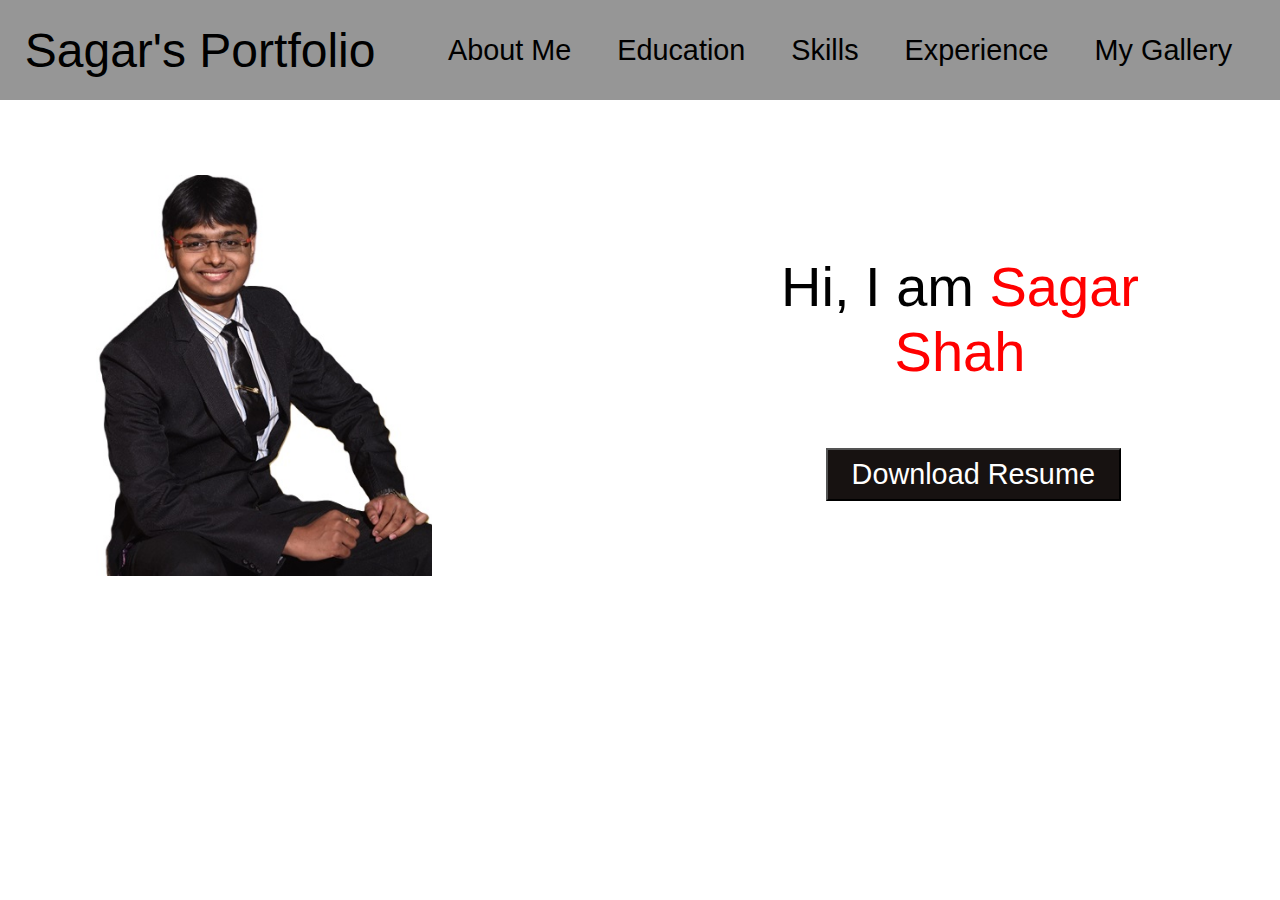
<file: index.html>
<!DOCTYPE html>
<html lang="en">
<head>
    <meta charset="UTF-8">
    <meta name="viewport" content="width=device-width, initial-scale=1.0">
    <title>Sagar's Portfolio</title>
    
    <link rel="stylesheet" href="css\style.css">
    <link rel="stylesheet" href="css\header.css">
</head>
<body>
    <!--This is home page-->
    <header>

        <!--This is the header part of the page-->
        <nav>
            <div class="left"><a href="">Sagar's Portfolio</a></div>
            <div class="righ">
                <ul>
                    <li><a href="html\aboutMe.html">About Me</a></li>
                    <li><a href="html\myEducation.html">Education</a></li>
                    <li><a href="html\mySkills.html">Skills</a></li>
                    <li><a href="html\wrokExperience.html">Experience</a></li>
                    <li><a href="html\myGallery.html">My Gallery</a></li>   
                </ul>
            </div>
        </nav>
    </header>

    <!--from here content of the page starts-->
    <main>
        <section class="firstSection">

            <div class="leftSection">
                <img src="images\profilePic.jpg" alt="">
            </div>

            <div class="rightSection">
                <div><center>Hi, I am <span class="purple">Sagar Shah</span></center></div>
<!--                 <div><center>&</center></div>
                <div><center>I am a student at</center></div>
                <div><center><span class="purple">CAMBRIAN</span></center></div> -->
                <div class="resumeBtn">
                    <a href="resources\Sagar Tech Resume 2024.pdf"><button class="btn">Download Resume</button></a>
                </div> 
            </div>

        </section>
    </main>
</body>
</html>
</file>
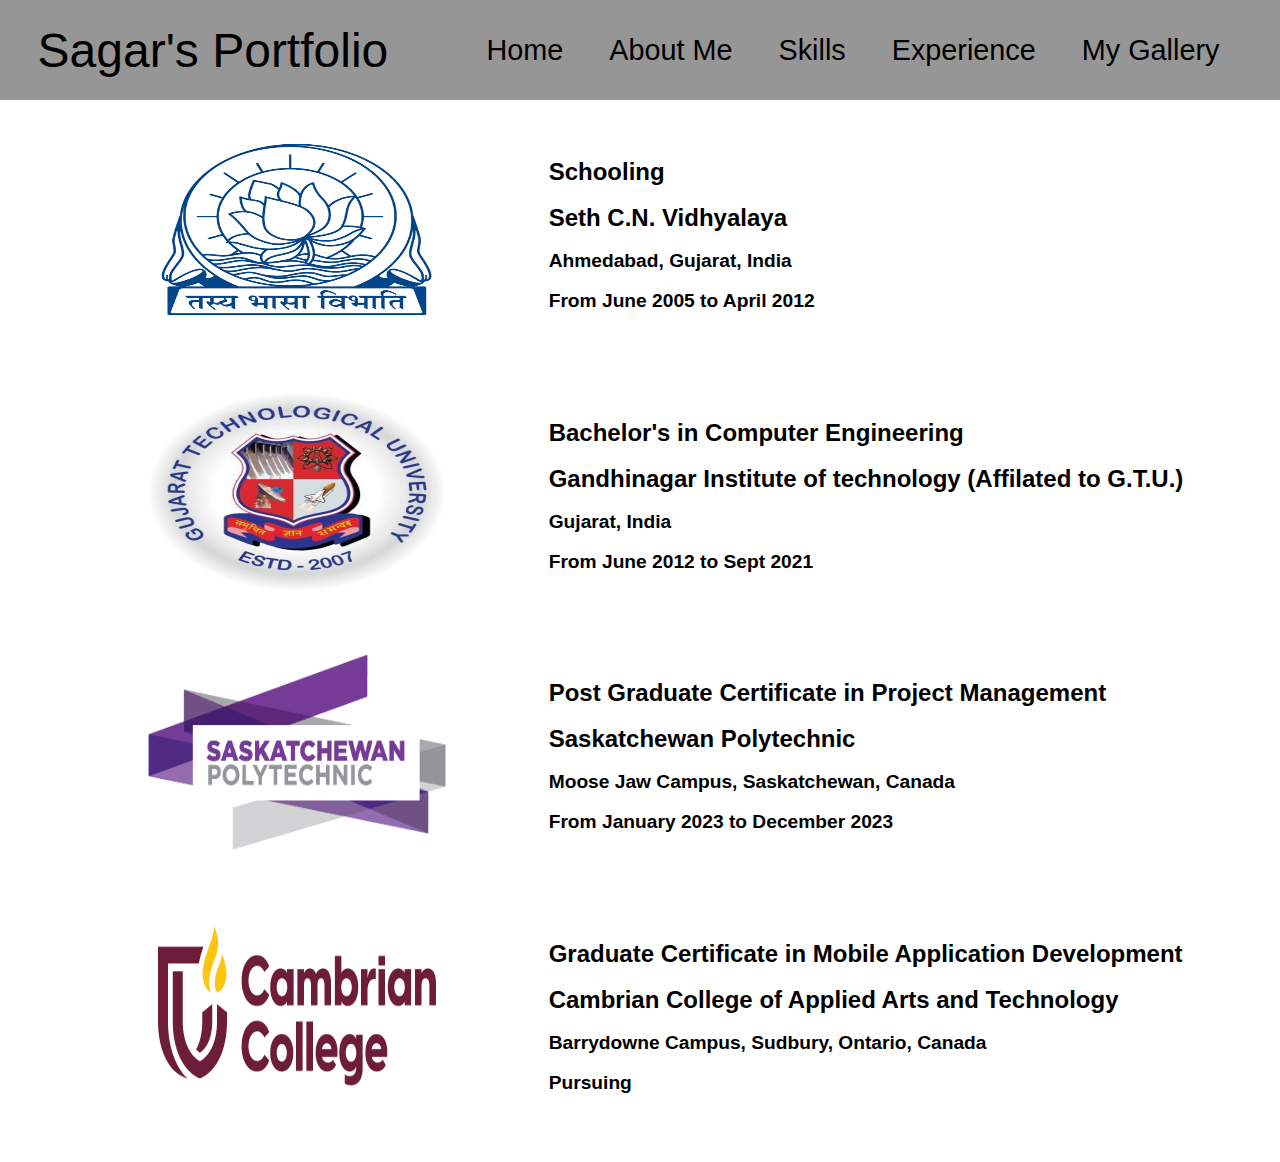
<file: html/myEducation.html>
<!DOCTYPE html>
<html lang="en">
<head>
    <meta charset="UTF-8">
    <meta name="viewport" content="width=device-width, initial-scale=1.0">
    <title>Sagar's Education</title>
    <link rel="stylesheet" href="..\css\header.css">
    <link rel="stylesheet" href="..\css\style.css">
</head>
<body>
    <!--This page shows the educational background-->
    <header class="sticky">
        <!--This part is the header part of the page-->
        <nav>
            <div class="left"><a href="..\index.html">Sagar's Portfolio</a></div>
            <div class="righ">
                <ul>
                    <li><a href="..\index.html">Home</a></li>
                    <li><a href="aboutMe.html">About Me</a></li>
                    <li><a href="mySkills.html">Skills</a></li>
                    <li><a href="wrokExperience.html">Experience</a></li>
                    <li><a href="myGallery.html">My Gallery</a></li>
                </ul>
            </div>
        </nav>
    </header>

    <!--From here main page starts-->
    
        <main class="content">
            <table style="margin-left: auto; margin-right: auto">
                <tr>
                    <td class="logoPic"><img src="..\images\school.png" height="200px" width="300px"></td>
                    <td class="cont">
                        <div class="designation">Schooling</div><br> 
                        <div class="designation">Seth C.N. Vidhyalaya</div><br> 
                        <div class="duration">Ahmedabad, Gujarat, India</div><br>
                        <div class="duration">From June 2005 to April 2012</div><br>
                        <div></div>
                    </td>
                </tr>
                <tr>
                    <td class="logoPic"><img src="..\images\gtu.jpg" height="200px" width="300px"></td>
                    <td class="cont">
                        <div class="designation">Bachelor's in Computer Engineering</div><br>
                        <div class="designation">Gandhinagar Institute of technology (Affilated to G.T.U.)</div><br>
                        <div class="duration">Gujarat, India</div><br>
                        <div class="duration">From June 2012 to Sept 2021</div><br>
                        <div></div>
                    </td>
                </tr>
                <tr>
                    <td class="logoPic"><img src="..\images\saskPoly.png" height="200px" width="300px"></td>
                    <td class="cont">
                        <div class="designation">Post Graduate Certificate in Project Management</div><br>
                        <div class="designation">Saskatchewan Polytechnic</div><br>
                        <div class="duration">Moose Jaw Campus, Saskatchewan, Canada</div><br>
                        <div class="duration">From January 2023 to December 2023</div><br>
                        <div></div>
                    </td>
                </tr>
                <tr>
                    <td class="logoPic"><img src="..\images\cambrian_new_logo.png" height="200px" width="300px"></td>
                    <td class="cont">
                        <div class="designation">Graduate Certificate in Mobile Application Development</div><br>
                        <div class="designation">Cambrian College of Applied Arts and Technology</div><br>
                        <div class="duration">Barrydowne Campus, Sudbury, Ontario, Canada</div><br>
                        <div class="duration">Pursuing</div><br>
                        <div></div>
                    </td>
                </tr>
            </table>
        </main>
    
</body>
</html>
</file>
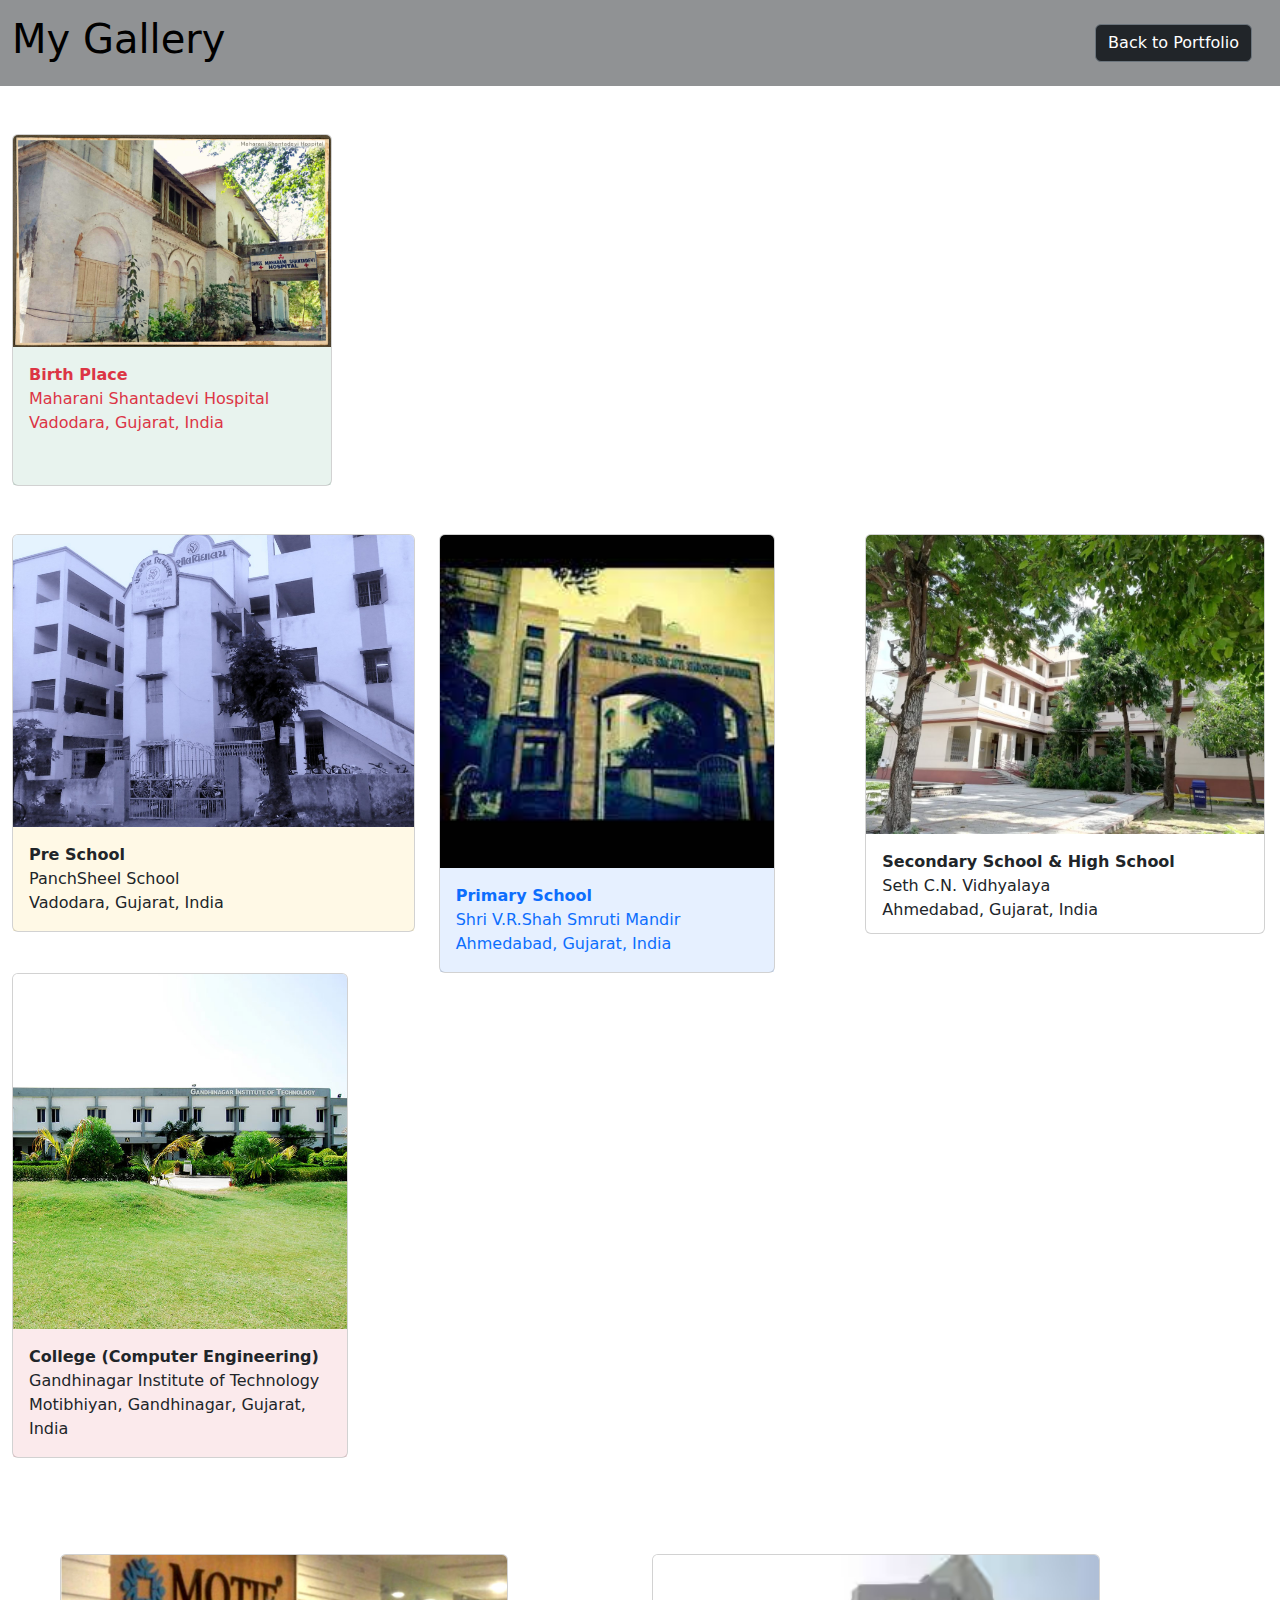
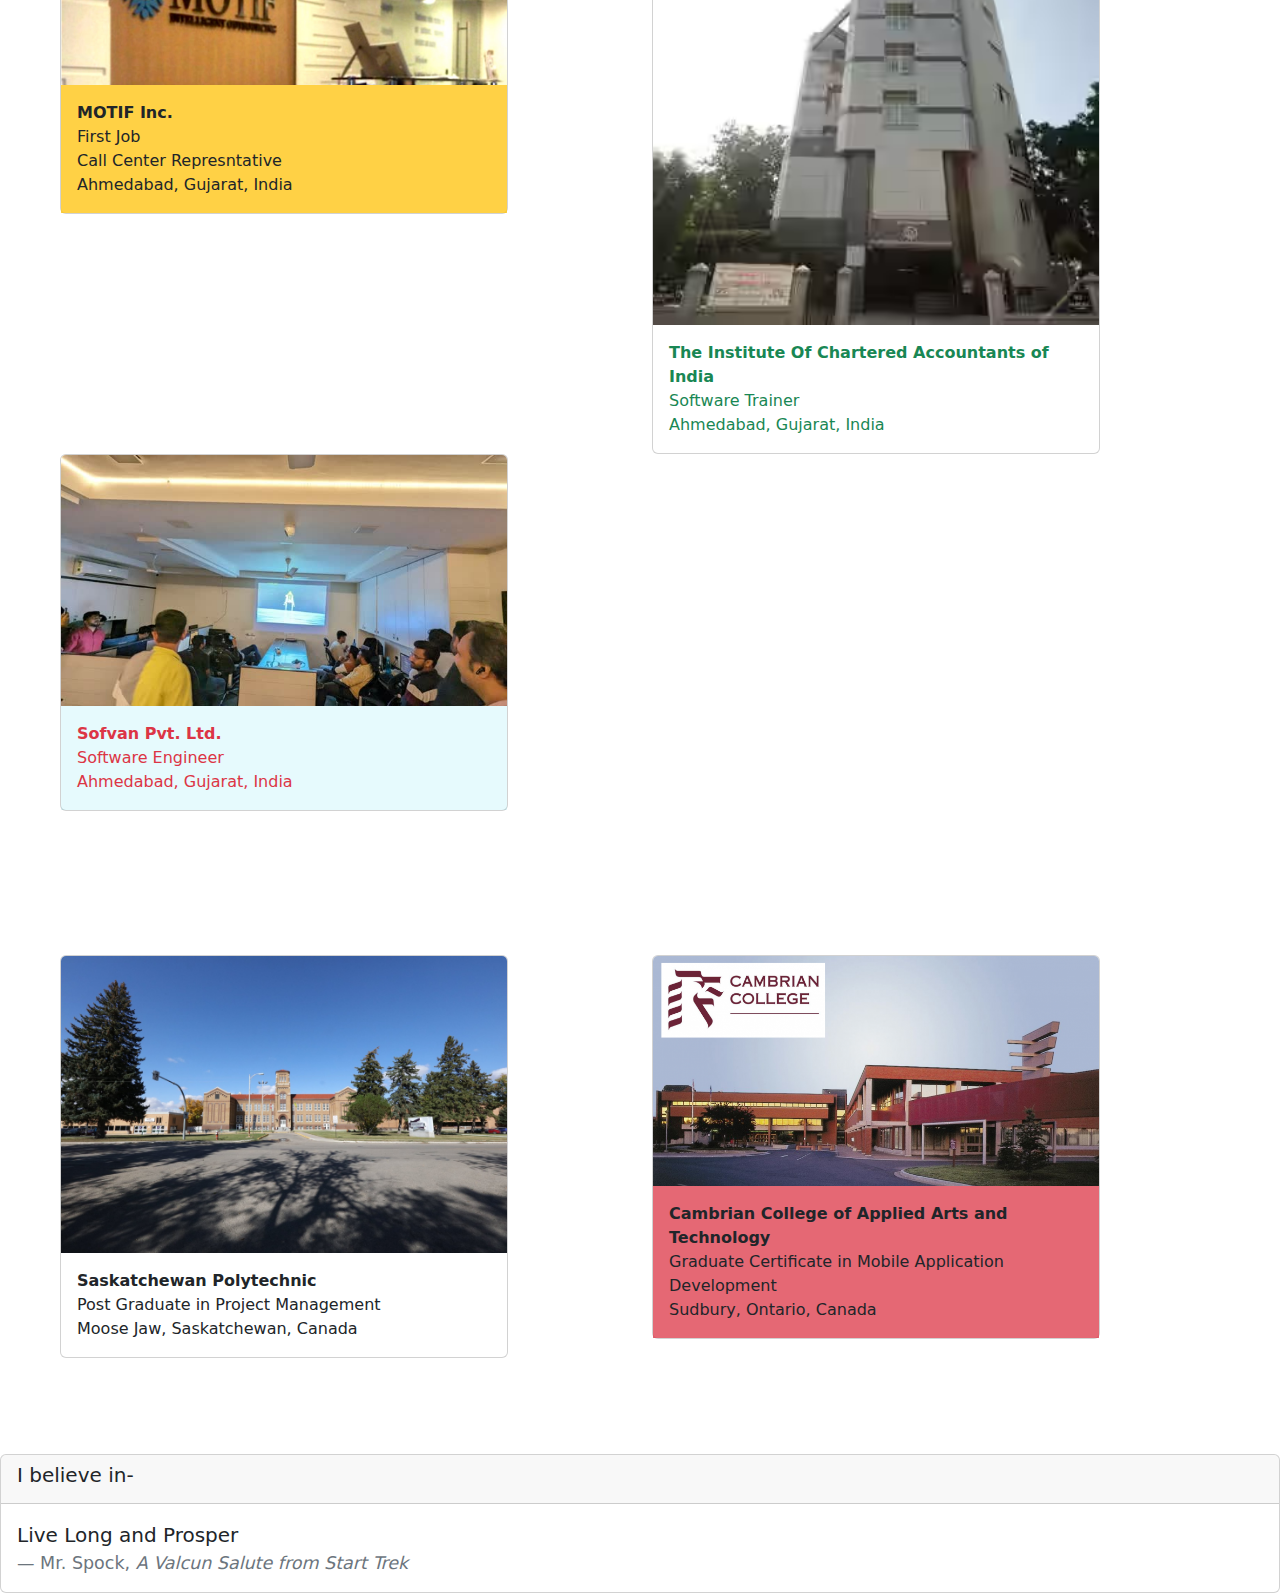
<file: html/myGallery.html>
<!DOCTYPE html>
<html lang="en">
<head>
  <meta charset="UTF-8">
  <meta name="viewport" content="width=device-width, initial-scale=1.0">

  <!-- Latest compiled and minified CSS -->
  <link href="https://cdn.jsdelivr.net/npm/bootstrap@5.3.2/dist/css/bootstrap.min.css" rel="stylesheet">

  <!-- Latest compiled JavaScript -->
  <script src="https://cdn.jsdelivr.net/npm/bootstrap@5.3.2/dist/js/bootstrap.bundle.min.js"></script>
  <title>Document</title>
</head>
<body>
  <!--Header Part that contains navigation bar from BootStrap5-->
  <header>
    <nav class="navbar navbar-expand-lg bg-dark bg-opacity-50 align-items-center">
      <div class="container-fluid">
        <a class="navbar-brand"><h1>My Gallery</h1></a>
        <!-- <button class="navbar-toggler" type="button" data-bs-toggle="collapse" data-bs-target="#navbarNavAltMarkup" aria-controls="navbarNavAltMarkup" aria-expanded="false" aria-label="Toggle navigation">
          <span class="navbar-toggler-icon"></span>
        </button> -->
        <div class="collapse navbar-collapse d-flex justify-content-end" id="navbarNavAltMarkup">
          <div class="navbar-nav p-3">
            <a class="btn btn-secondary  bg-dark" role="button" aria-disabled="true" href="..\index.html">Back to Portfolio</a>
          </div>
        </div>
      </div>
    </nav>
  </header>

 <!--Main Content Part that contains different number of rows with different number of columns and cards-->
  <div class="container-fluid align-items-center">
     <!-- Row number-1 -->
    <div class="row mt-5 mb-5">
      <div class="col">
        <div class="card" style="width: 20rem; height: 22rem;">
          <img src="..\images\born_hosp.jpg" class="card-img-top" alt="Image Not Available">
          <div class="card-body bg-success bg-opacity-10 text-danger"><!--Use of background color-->
            <p class="card-text"><b>Birth Place</b>
              <br>Maharani Shantadevi Hospital<br> Vadodara, Gujarat, India</p></p>
          </div>
        </div>
      </div>

    </div>

    <!-- Row number-2 -->
    <div class="row mb-5 justify-content-center d-flex">
      <div class="col">
        <div class="card" style="width: 20 rem; ">
          <img src="..\images\First School.jpg" class="card-img-top" alt="Image Not Available">
          <div class="card-body bg-warning bg-opacity-10 text-dark"><!--Use of background color-->
            <p class="card-text">
              <b>Pre School</b>
            <br>PanchSheel School<br> Vadodara, Gujarat, India</p>
          </div>
        </div>
      </div>
      
      <div class="col">
        <div class="card" style="width: 21rem;">
          <img src="..\images\v.r.shah.jpeg" class="card-img-top" alt="Image Not Available">
          <div class="card-body bg-primary bg-opacity-10 text-primary"><!--Use of background color-->
            <p class="card-text">
              <b>Primary School</b>
              <br>Shri V.R.Shah Smruti Mandir<br> Ahmedabad, Gujarat, India</p>
          </div>
        </div>
      </div>

      <div class="col">
        <div class="card" style="width: 25rem; height: 25rem;">
          <img src="..\images\C.N..jpg" class="card-img-top" alt="Image Not Available">
          <div class="card-body">
            <p class="card-text">
              <b>Secondary School & High School</b>
              <br>Seth C.N. Vidhyalaya<br>Ahmedabad, Gujarat, India</p>
          </div>
        </div>
      </div>

      <div class="col">
        <div class="card" style="width: 21rem;">
          <img src="..\images\git.jpg" class="card-img-top" alt="Image Not Available">
          <div class="card-body bg-danger bg-opacity-10 text-dark"><!--Use of background color-->
            <p class="card-text">
              <b>College (Computer Engineering)</b>
              <br>Gandhinagar Institute of Technology<br>Motibhiyan, Gandhinagar, Gujarat, India</p>
          </div>
        </div>
      </div>
    </div>

    <!-- Row number-3 -->
    <div class="row mb-5 p-5">
      <div class="col">
        <div class="card" style="width: 28rem;">
          <img src="..\images\motif.jpg" class="card-img-top" alt="Image Not Available">
          <div class="card-body bg-warning bg-opacity-75 text-dark"><!--Use of background color-->
            <p class="card-text">
              <b>MOTIF Inc.</b>
              <br>First Job <br>Call Center Represntative<br>Ahmedabad, Gujarat, India</p>
          </div>
        </div>
      </div>

      <div class="col">
        <div class="card" style="width: 28rem;">
          <img src="..\images\icai_bhawan.avif" class="card-img-top" alt="Image Not Available">
          <div class="card-body text-success"><!--Use of Text color-->
            <p class="card-text">
              <b>The Institute Of Chartered Accountants of India</b>
              <br>Software Trainer<br>Ahmedabad, Gujarat, India</p>
          </div>
        </div>
      </div>

      <div class="col">
        <div class="card" style="width: 28rem;">
          <img src="..\images\softvan_office.jpeg" class="card-img-top" alt="Image Not Available">
          <div class="card-body bg-info bg-opacity-10 text-danger"><!--Use of background color-->
            <p class="card-text">
              <b>Sofvan Pvt. Ltd.</b>
              <br>Software Engineer<br>Ahmedabad, Gujarat, India</p>
          </div>
        </div>
      </div>
    </div>

    <!-- Row number-4 -->
    <div class="row mb-5 p-5">
      <div class="col">
        <div class="card" style="width: 28rem;">
          <img src="..\images\sask.jpg" class="card-img-top" alt="Image Not Available">
          <div class="card-body ">
            <p class="card-text">
              <b>Saskatchewan Polytechnic</b>
              <br>Post Graduate in Project Management<br>Moose Jaw, Saskatchewan, Canada</p>
          </div>
        </div>
      </div>

      <div class="col">
        <div class="card" style="width: 28rem;">
          <img src="..\images\cambrian_college.png" class="card-img-top" alt="Image Not Available">
          <div class="card-body bg-danger bg-opacity-75 text-dark"><!--Use of background color-->
            <p class="card-text">
              <b>Cambrian College of Applied Arts and Technology</b>
              <br>Graduate Certificate in Mobile Application Development<br>Sudbury, Ontario, Canada</p>
          </div>
        </div>
      </div> 
    </div>

  </div>
<!--Footer Part Contains a famous quote-->
  <footer>
    <div class="card">
      <div class="card-header">
        <h5>I believe in-</h5>
      </div>
      <div class="card-body">
        <blockquote class="blockquote mb-0">
          <p>Live Long and Prosper</p>
          <footer class="blockquote-footer">Mr. Spock, <cite title="Source Title">A Valcun Salute from Start Trek</cite></footer>
        </blockquote>
      </div>
    </div>
  </footer>
</body>
</html>
</file>
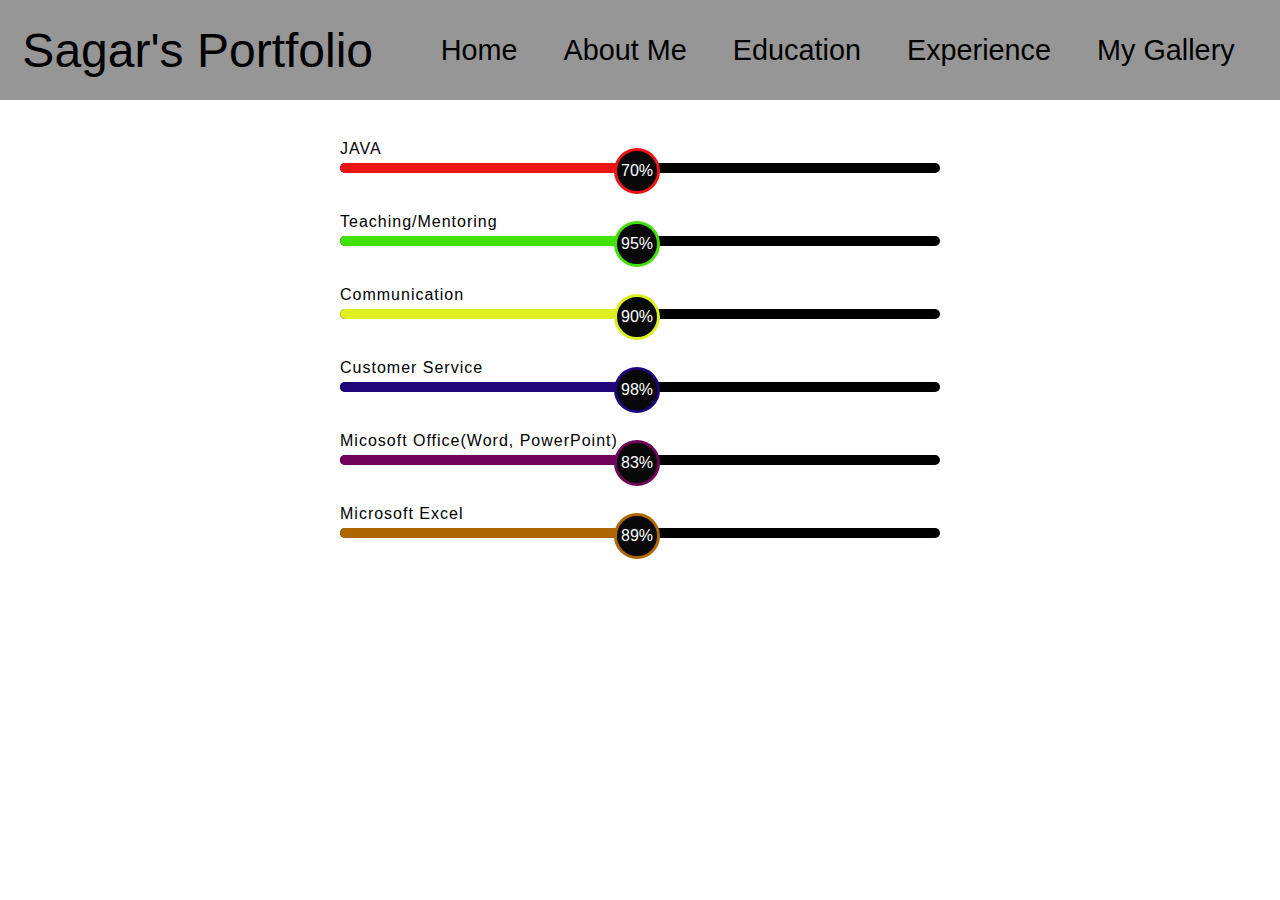
<file: html/mySkills.html>
<!DOCTYPE html>
<html lang="en">
<head>
    <meta charset="UTF-8">
    <meta name="viewport" content="width=device-width, initial-scale=1.0">
    <title>Skills of Sagar</title>
    <link rel="stylesheet" href="..\css\header.css">
    <link rel="stylesheet" href="..\css\style.css">
</head>
<body>
    <!--This page showcase my skills-->
    <header>
        <!--This part is the header of the page-->
        <nav>
            <div class="left"><a href="..\index.html">Sagar's Portfolio</a></div>
            <div class="righ">
                <ul>
                    <li><a href="..\index.html">Home</a></li>
                    <li><a href="aboutMe.html">About Me</a></li>
                    <li><a href="myEducation.html">Education</a></li>
                    <!-- <li><a href="mySkills.html">Skills</a></li> -->
                    <li><a href="wrokExperience.html">Experience</a></li>
                    <li><a href="myGallery.html">My Gallery</a></li>
                    
                </ul>
            </div>
        </nav>
    </header>
    <!--From here main content of the page starts-->
    <div class="container">
        <div class="skills">
            <h1>JAVA</h1>
            <div class="progress-bar">
                <div class="java"><span>70%</span></div>
            </div>

            <h1>Teaching/Mentoring</h1>
            <div class="progress-bar">
                <div class="teaching"><span>95%</span></div>
            </div>

            <h1>Communication</h1>
            <div class="progress-bar">
                <div class="communication"><span>90%</span></div>
            </div>

            <h1>Customer Service</h1>
            <div class="progress-bar">
                <div class="customer_service"><span>98%</span></div>
            </div>

            <h1>Micosoft Office(Word, PowerPoint)</h1>
            <div class="progress-bar">
                <div class="msOffice"><span>83%</span></div>
            </div>

            <h1>Microsoft Excel</h1>
            <div class="progress-bar">
                <div class="msExcel"><span>89%</span></div>
            </div>


        </div>
    </div>
</body>
</html>
</file>
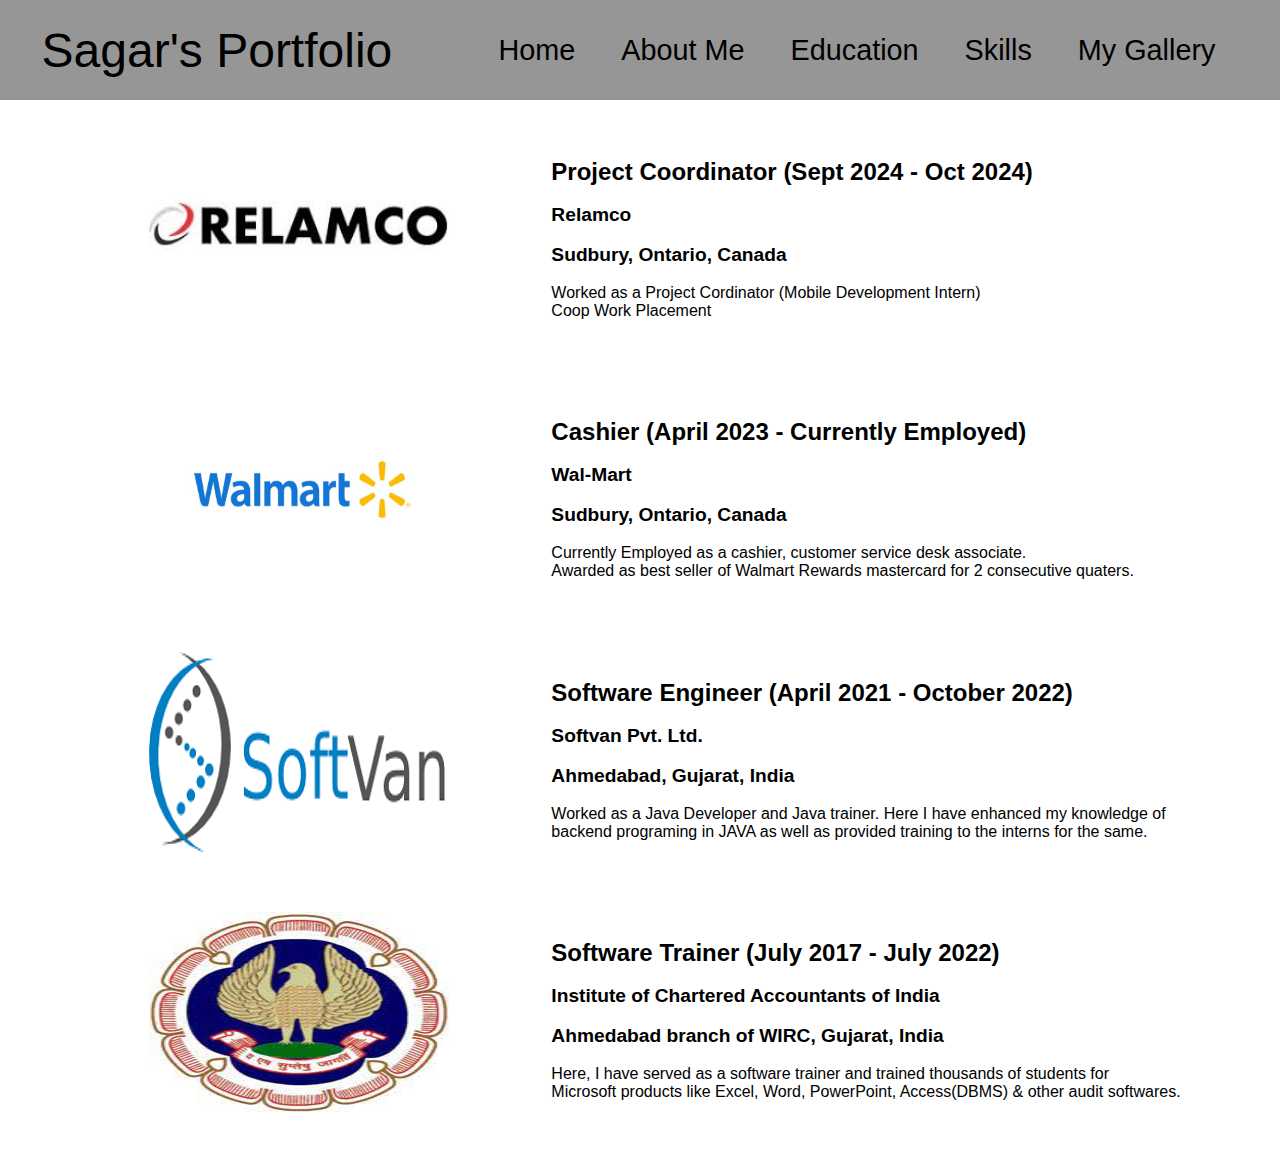
<file: html/wrokExperience.html>
<!DOCTYPE html>
<html lang="en">
<head>
    <meta charset="UTF-8">
    <meta name="viewport" content="width=device-width, initial-scale=1.0">
    <title>Sagar's wrokExperience</title>
    <link rel="stylesheet" href="..\css\header.css">
    <link rel="stylesheet" href="..\css\style.css">
</head>
<body>
    <!--This page displays my work experience-->
    <header class="sticky">
        <nav>
            <!--This is the header part of the page-->
            <div class="left"><a href="..\index.html">Sagar's Portfolio</a></div>
            <div class="righ">
                <ul>
                    <li><a href="..\index.html">Home</a></li>
                    <li><a href="aboutMe.html">About Me</a></li>
                    <li><a href="myEducation.html">Education</a></li>
                    <li><a href="mySkills.html">Skills</a></li>
                    <!-- <li><a href="wrokExperience.html">Experience</a></li> -->
                    <li><a href="myGallery.html">My Gallery</a></li>
                    
                </ul>
            </div>
        </nav>
    </header>

    <!--from here content of the page starts-->
    <main class="content">
        <table style="margin-left: auto; margin-right: auto">
            <tr>
                <td class="logoPic"><img src="..\images\relamco.jpeg" height="200px" width="300px"></td>
                <td class="cont">
                    <div class="designation">Project Coordinator (Sept 2024 - Oct 2024)</div><br> 
                    <div class="duration">Relamco</div><br>
                    <div class="duration">Sudbury, Ontario, Canada</div><br>
                    <div>Worked as a Project Cordinator (Mobile Development Intern)<br>Coop Work Placement</div>
                </td>
            </tr>

            <tr>
                <td class="logoPic"><img src="..\images\walmart.jpg" height="200px" width="300px"></td>
                <td class="cont">
                    <div class="designation">Cashier (April 2023 - Currently Employed)</div><br>
                    <div class="duration">Wal-Mart</div><br>
                    <div class="duration">Sudbury, Ontario, Canada</div><br>
                    <div>Currently Employed as a cashier, customer service desk associate.
                        <br> Awarded as best seller of Walmart Rewards mastercard for 2 consecutive quaters.</div>
                </td>
            </tr>

            <tr>
                <td class="logoPic"><img src="..\images\softvan.png" height="200px" width="300px"></td>
                <td class="cont">
                    <div class="designation">Software Engineer (April 2021 - October 2022) </div><br>
                    <div class="duration">Softvan Pvt. Ltd.</div><br>
                    <div class="duration">Ahmedabad, Gujarat, India</div><br>
                    <div>Worked as a Java Developer and Java trainer. Here I have enhanced my knowledge of<br>
                         backend programing in JAVA as well as provided training to the interns for the same.</div>
                </td>
            </tr>
            
            <tr>
                <td class="logoPic"><img src="..\images\icai.jpeg" height="200px" width="300px"></td>
                <td class="cont">
                    <div class="designation">Software Trainer (July 2017 - July 2022)</div><br> 
                    <div class="duration">Institute of Chartered Accountants of India</div><br>
                    <div class="duration">Ahmedabad branch of WIRC, Gujarat, India</div><br>
                    <div>Here, I have served as a software trainer and
                        trained thousands of students for<br>
                        Microsoft products like Excel, Word, PowerPoint, Access(DBMS) & other audit softwares.</div>
                </td>
            </tr> 
        </table>
    </main>
</body>
</html>
</file>
